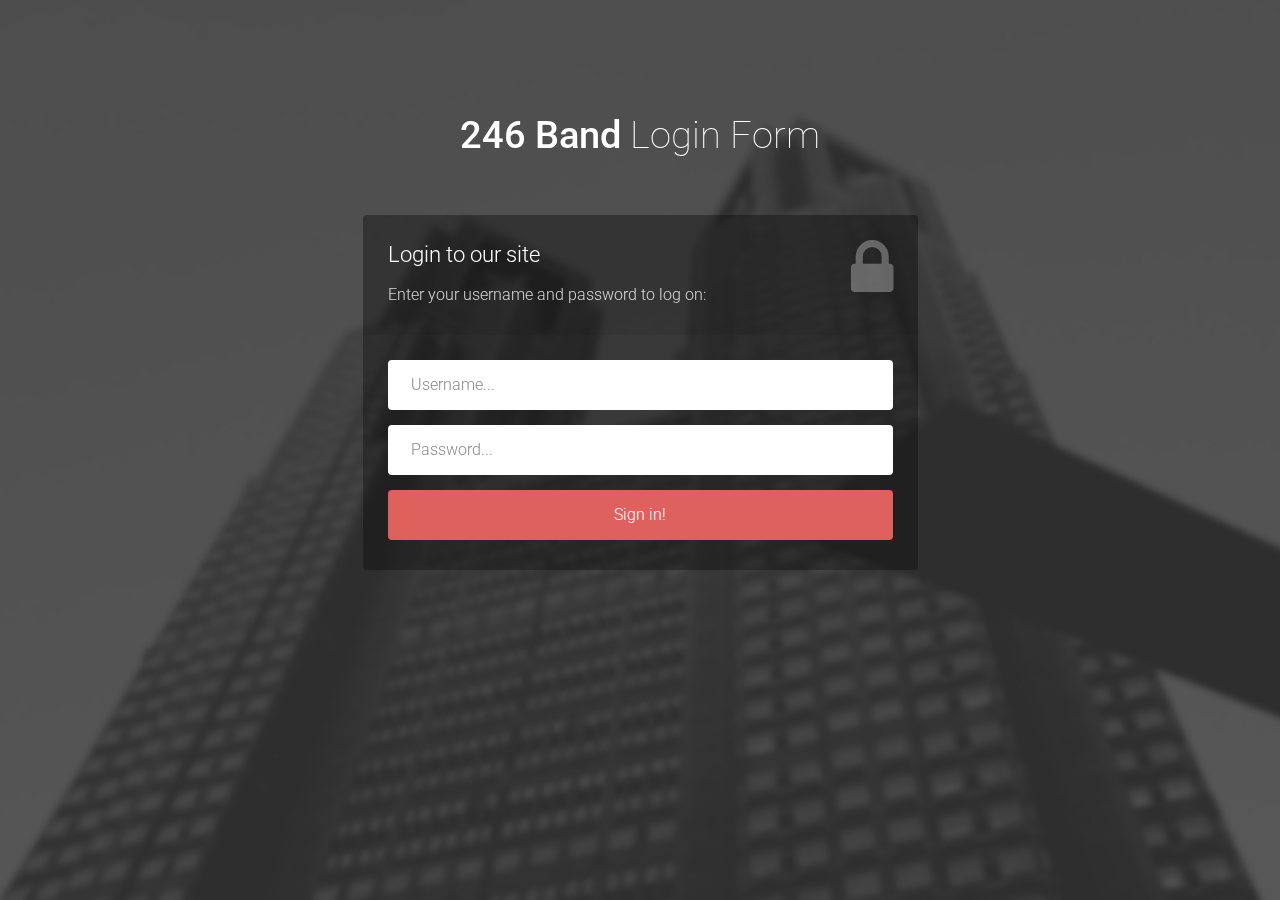
<file: login.html>
<!DOCTYPE html>
<html lang="en">

    <head>

        <meta charset="utf-8">
        <meta http-equiv="X-UA-Compatible" content="IE=edge">
        <meta name="viewport" content="width=device-width, initial-scale=1">
        <title>Bootstrap Login Form Template</title>

        <!-- CSS -->
        <link rel="stylesheet" href="http://fonts.googleapis.com/css?family=Roboto:400,100,300,500">
        <link rel="stylesheet" href="assets/bootstrap/css/bootstrap.min.css">
        <link rel="stylesheet" href="assets/font-awesome/css/font-awesome.min.css">
		<link rel="stylesheet" href="assets/css/form-elements.css">
        <link rel="stylesheet" href="assets/css/style.css">

        <!-- HTML5 Shim and Respond.js IE8 support of HTML5 elements and media queries -->
        <!-- WARNING: Respond.js doesn't work if you view the page via file:// -->
        <!--[if lt IE 9]>
            <script src="https://oss.maxcdn.com/libs/html5shiv/3.7.0/html5shiv.js"></script>
            <script src="https://oss.maxcdn.com/libs/respond.js/1.4.2/respond.min.js"></script>
        <![endif]-->

        <!-- Favicon and touch icons -->
        <link rel="shortcut icon" href="assets/ico/favicon.png">
        <link rel="apple-touch-icon-precomposed" sizes="144x144" href="assets/ico/apple-touch-icon-144-precomposed.png">
        <link rel="apple-touch-icon-precomposed" sizes="114x114" href="assets/ico/apple-touch-icon-114-precomposed.png">
        <link rel="apple-touch-icon-precomposed" sizes="72x72" href="assets/ico/apple-touch-icon-72-precomposed.png">
        <link rel="apple-touch-icon-precomposed" href="assets/ico/apple-touch-icon-57-precomposed.png">

    </head>

    <body>

        <!-- Top content -->
        <div class="top-content">

            <div class="inner-bg">
                <div class="container">
                    <div class="row">
                        <div class="col-sm-8 col-sm-offset-2 text">
                            <h1><strong>246 Band</strong> Login Form</h1>
                            <div class="description">

                            </div>
                        </div>
                    </div>
                    <div class="row">
                        <div class="col-sm-6 col-sm-offset-3 form-box">
                        	<div class="form-top">
                        		<div class="form-top-left">
                        			<h3>Login to our site</h3>
                            		<p>Enter your username and password to log on:</p>
                        		</div>
                        		<div class="form-top-right">
                        			<i class="fa fa-lock"></i>
                        		</div>
                            </div>
                            <div class="form-bottom">
			                    <form role="form" action="" method="post" class="login-form">
			                    	<div class="form-group">
			                    		<label class="sr-only" for="form-username">Username</label>
			                        	<input type="text" name="form-username" placeholder="Username..." class="form-username form-control" id="form-username">
			                        </div>
			                        <div class="form-group">
			                        	<label class="sr-only" for="form-password">Password</label>
			                        	<input type="password" name="form-password" placeholder="Password..." class="form-password form-control" id="form-password">
			                        </div>
			                        <button type="submit" class="btn">Sign in!</button>
			                    </form>
		                    </div>
                        </div>
                    </div>
                    
                </div>
            </div>

        </div>


        <!-- Javascript -->
        <script src="assets/js/jquery-1.11.1.min.js"></script>
        <script src="assets/bootstrap/js/bootstrap.min.js"></script>
        <script src="assets/js/jquery.backstretch.min.js"></script>
        <script src="assets/js/scripts.js"></script>

        <!--[if lt IE 10]>
            <script src="assets/js/placeholder.js"></script>
        <![endif]-->

    </body>

</html>
</file>
<file: assets/css/form-elements.css>
input[type="text"], 
input[type="password"], 
textarea, 
textarea.form-control {
	height: 50px;
    margin: 0;
    padding: 0 20px;
    vertical-align: middle;
    background: #fff;
    border: 3px solid #fff;
    font-family: 'Roboto', sans-serif;
    font-size: 16px;
    font-weight: 300;
    line-height: 50px;
    color: #888;
    -moz-border-radius: 4px; -webkit-border-radius: 4px; border-radius: 4px;
    -moz-box-shadow: none; -webkit-box-shadow: none; box-shadow: none;
    -o-transition: all .3s; -moz-transition: all .3s; -webkit-transition: all .3s; -ms-transition: all .3s; transition: all .3s;
}

textarea, 
textarea.form-control {
	padding-top: 10px;
	padding-bottom: 10px;
	line-height: 30px;
}

input[type="text"]:focus, 
input[type="password"]:focus, 
textarea:focus, 
textarea.form-control:focus {
	outline: 0;
	background: #fff;
    border: 3px solid #fff;
    -moz-box-shadow: none; -webkit-box-shadow: none; box-shadow: none;
}

input[type="text"]:-moz-placeholder, input[type="password"]:-moz-placeholder, 
textarea:-moz-placeholder, textarea.form-control:-moz-placeholder { color: #888; }

input[type="text"]:-ms-input-placeholder, input[type="password"]:-ms-input-placeholder, 
textarea:-ms-input-placeholder, textarea.form-control:-ms-input-placeholder { color: #888; }

input[type="text"]::-webkit-input-placeholder, input[type="password"]::-webkit-input-placeholder, 
textarea::-webkit-input-placeholder, textarea.form-control::-webkit-input-placeholder { color: #888; }



button.btn {
	height: 50px;
    margin: 0;
    padding: 0 20px;
    vertical-align: middle;
    background: #de615e;
    border: 0;
    font-family: 'Roboto', sans-serif;
    font-size: 16px;
    font-weight: 300;
    line-height: 50px;
    color: #fff;
    -moz-border-radius: 4px; -webkit-border-radius: 4px; border-radius: 4px;
    text-shadow: none;
    -moz-box-shadow: none; -webkit-box-shadow: none; box-shadow: none;
    -o-transition: all .3s; -moz-transition: all .3s; -webkit-transition: all .3s; -ms-transition: all .3s; transition: all .3s;
}

button.btn:hover { opacity: 0.6; color: #fff; }

button.btn:active { outline: 0; opacity: 0.6; color: #fff; -moz-box-shadow: none; -webkit-box-shadow: none; box-shadow: none; }

button.btn:focus { outline: 0; opacity: 0.6; background: #de615e; color: #fff; }

button.btn:active:focus, button.btn.active:focus { outline: 0; opacity: 0.6; background: #de615e; color: #fff; }
</file>
<file: assets/css/style.css>
body {
    font-family: 'Roboto', sans-serif;
    font-size: 16px;
    font-weight: 300;
    color: #888;
    line-height: 30px;
    text-align: center;
}

strong { font-weight: 500; }

a, a:hover, a:focus {
	color: #de615e;
	text-decoration: none;
    -o-transition: all .3s; -moz-transition: all .3s; -webkit-transition: all .3s; -ms-transition: all .3s; transition: all .3s;
}

h1, h2 {
	margin-top: 10px;
	font-size: 38px;
    font-weight: 100;
    color: #555;
    line-height: 50px;
}

h3 {
	font-size: 22px;
    font-weight: 300;
    color: #555;
    line-height: 30px;
}

img { max-width: 100%; }

::-moz-selection { background: #de615e; color: #fff; text-shadow: none; }
::selection { background: #de615e; color: #fff; text-shadow: none; }


.btn-link-1 {
	display: inline-block;
	height: 50px;
	margin: 5px;
	padding: 16px 20px 0 20px;
	background: #de615e;
	font-size: 16px;
    font-weight: 300;
    line-height: 16px;
    color: #fff;
    -moz-border-radius: 4px; -webkit-border-radius: 4px; border-radius: 4px;
}
.btn-link-1:hover, .btn-link-1:focus, .btn-link-1:active { outline: 0; opacity: 0.6; color: #fff; }

.btn-link-1.btn-link-1-facebook { background: #4862a3; }
.btn-link-1.btn-link-1-twitter { background: #55acee; }
.btn-link-1.btn-link-1-google-plus { background: #dd4b39; }

.btn-link-1 i {
	padding-right: 5px;
	vertical-align: middle;
	font-size: 20px;
	line-height: 20px;
}

.btn-link-2 {
	display: inline-block;
	height: 50px;
	margin: 5px;
	padding: 15px 20px 0 20px;
	background: rgba(0, 0, 0, 0.3);
	border: 1px solid #fff;
	font-size: 16px;
    font-weight: 300;
    line-height: 16px;
    color: #fff;
    -moz-border-radius: 4px; -webkit-border-radius: 4px; border-radius: 4px;
}
.btn-link-2:hover, .btn-link-2:focus, 
.btn-link-2:active, .btn-link-2:active:focus { outline: 0; opacity: 0.6; background: rgba(0, 0, 0, 0.3); color: #fff; }


/***** Top content *****/

.inner-bg {
    padding: 100px 0 170px 0;
}

.top-content .text {
	color: #fff;
}

.top-content .text h1 { color: #fff; }

.top-content .description {
	margin: 20px 0 10px 0;
}

.top-content .description p { opacity: 0.8; }

.top-content .description a {
	color: #fff;
}
.top-content .description a:hover, 
.top-content .description a:focus { border-bottom: 1px dotted #fff; }

.form-box {
	margin-top: 35px;
}

.form-top {
	overflow: hidden;
	padding: 0 25px 15px 25px;
	background: #444;
	background: rgba(0, 0, 0, 0.35);
	-moz-border-radius: 4px 4px 0 0; -webkit-border-radius: 4px 4px 0 0; border-radius: 4px 4px 0 0;
	text-align: left;
}

.form-top-left {
	float: left;
	width: 75%;
	padding-top: 25px;
}

.form-top-left h3 { margin-top: 0; color: #fff; }
.form-top-left p { opacity: 0.8; color: #fff; }

.form-top-right {
	float: left;
	width: 25%;
	padding-top: 5px;
	font-size: 66px;
	color: #fff;
	line-height: 100px;
	text-align: right;
	opacity: 0.3;
}

.form-bottom {
	padding: 25px 25px 30px 25px;
	background: #444;
	background: rgba(0, 0, 0, 0.3);
	-moz-border-radius: 0 0 4px 4px; -webkit-border-radius: 0 0 4px 4px; border-radius: 0 0 4px 4px;
	text-align: left;
}

.form-bottom form textarea {
	height: 100px;
}

.form-bottom form button.btn {
	width: 100%;
}

.form-bottom form .input-error {
	border-color: #de615e;
}

.social-login {
	margin-top: 35px;
}

.social-login h3 {
	color: #fff;
}

.social-login-buttons {
	margin-top: 25px;
}


/***** Media queries *****/

@media (min-width: 992px) and (max-width: 1199px) {}

@media (min-width: 768px) and (max-width: 991px) {}

@media (max-width: 767px) {
	
	.inner-bg { padding: 60px 0 110px 0; }

}

@media (max-width: 415px) {
	
	h1, h2 { font-size: 32px; }

}
</file>
